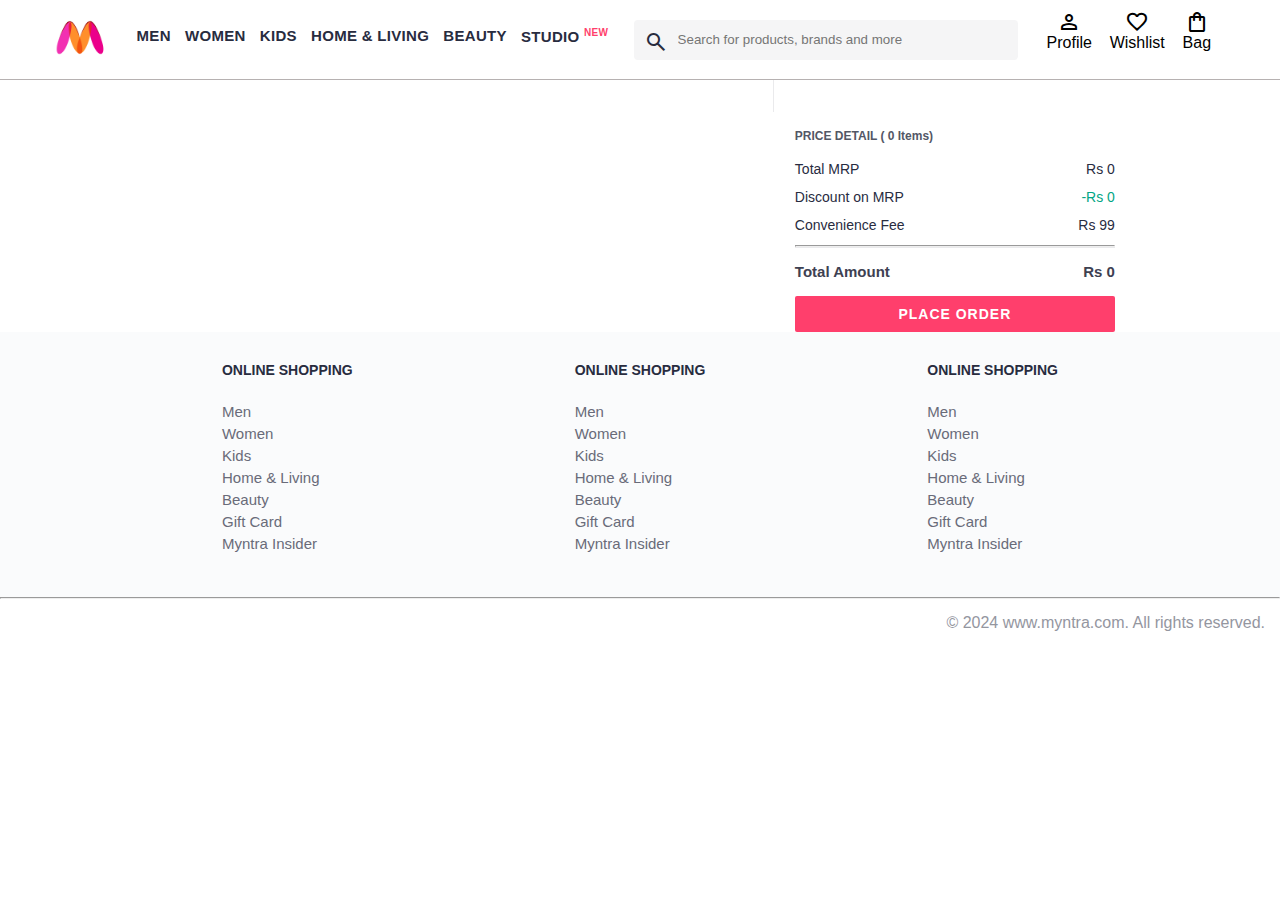
<file: bag.html>
<!DOCTYPE html>
<html lang="en">
<head>
    <title>Myntra Clone</title>
    <link rel="stylesheet" href="index.css">
    <link rel="stylesheet" href="bag.css">
    <link rel="stylesheet" href="https://fonts.googleapis.com/css2?family=Material+Symbols+Outlined:opsz,wght,FILL,GRAD@20..48,100..700,0..1,-50..200" />
</head>
<body>
    <header>
        <div class="logo_container">
            <a href="#"><img class="myntra_home" src="myntra_logo.webp" alt="Myntra Home"></a>
        </div>
        <nav class="nav_bar">
            <a href="#">Men</a>
            <a href="#">Women</a>
            <a href="#">Kids</a>
            <a href="#">Home & Living</a>
            <a href="#">Beauty</a>
            <a href="#">Studio <sup>New</sup></a>
        </nav>
        <div class="search_bar"> 
            <span class="material-symbols-outlined search_icon">search</span>
            <input class="search_input" placeholder="Search for products, brands and more">
        </div>
        <div class="action_bar">
            <div class="action_container">
                <span class="material-symbols-outlined action_icon">person</span>
                <span class="action_name">Profile</span>
            </div>

            <div class="action_container">
                <span class="material-symbols-outlined action_icon">favorite</span>
                <span class="action_name">Wishlist</span>
            </div>

            <div class="action_container">
                <span class="material-symbols-outlined action_icon">shopping_bag</span>
                <span class="action_name">Bag</span>
                <span class="bagItemCount">0</span>
            </div>
        </div>
    </header>
    <main>
      <div class="bag-page">
        <div class="bag-items-container">
          
        </div>
        <div class="bag-summary">
        </div>
      </div>
    </main>
    <footer>
        <div class="footer_container">
            <div class="footer_column">
                <h3>ONLINE SHOPPING</h3>

                <a href="#">Men</a>
                <a href="#">Women</a>
                <a href="#">Kids</a>
                <a href="#">Home & Living</a>
                <a href="#">Beauty</a>
                <a href="#">Gift Card</a>
                <a href="#">Myntra Insider</a>
            </div>

            <div class="footer_column">
                <h3>ONLINE SHOPPING</h3>

                <a href="#">Men</a>
                <a href="#">Women</a>
                <a href="#">Kids</a>
                <a href="#">Home & Living</a>
                <a href="#">Beauty</a>
                <a href="#">Gift Card</a>
                <a href="#">Myntra Insider</a>
            </div>

            <div class="footer_column">
                <h3>ONLINE SHOPPING</h3>

                <a href="#">Men</a>
                <a href="#">Women</a>
                <a href="#">Kids</a>
                <a href="#">Home & Living</a>
                <a href="#">Beauty</a>
                <a href="#">Gift Card</a>
                <a href="#">Myntra Insider</a>
            </div>
        </div>
        <hr>

        <div class="copyright">
            © 2024 www.myntra.com. All rights reserved.
        </div>
    </footer>
    <script src="item.js"></script>
    <script src="script.js"></script>
<script src="bag.js"></script>
  </body>
</html>
</file>
<file: index.css>
/***************** Item Page CSS **************************/
/*.action_container {
    text-decoration: none;
}
a.action_container:link {
    color:black;
}
.item-details {
    cursor: pointer;
    width: 250px;
    margin: 10px;
}
.stars {
    font-size: 12px;
    font-weight: 700;
    text-align: left;
}
.company {
    font-size: 18px;
    font-weight: 700;
    line-height: 1;
    color: #282c3f;
    margin-bottom: 6px;
    overflow: hidden;
    text-overflow: ellipsis;
    white-space: nowrap;
    margin-top: 20px;
}
.item-name {
    color: #535766;
    font-size: 16px;
    line-height: 1;
    margin-bottom: 0;
    margin-top: 0;
    overflow: hidden;
    text-overflow: ellipsis;
    white-space: nowrap;
    font-weight: 400;
    display: block;
}
.price-container {
    margin-top: 10px;
}
.current-price {
    font-size: 14px;
    font-weight: 700;
    color: #282c3f;
}
.original-price {
    text-decoration: line-through;
    color: #7e818c;
    font-weight: 400;
    margin-left: 5px;
    font-size: 12px;
}
.discount-percentage {
    color: #ff905a;
    font-weight: 400;
    font-size: 12px;
    margin-left: 5px;
}
.btn-bag {
    background-color: lightgreen;
    border: none;
    padding: 5px 15px;
    border-radius: 10px;
    width: 100%;
    margin-top: 7px;
    font-size: 20px;
    cursor: pointer;
}
.bag-items {
    background-color: #f16565;
    white-space: nowrap;
    text-align: center;
    line-height: 18px;
    padding: 0 6px;
    height: 18px;
    position: relative;
    border-radius: 50%;
    font-size: 12px;
    color: #fff;
    left: 13px;
    top: -44px;
    font-weight: 700;
    cursor: pointer;
}*/

* {
    margin: 0;
    padding: 0;
    font-family: Assistant,-apple-system,BlinkMacSystemFont,Segoe UI,Roboto,Helvetica,Arial,sans-serif;
    box-sizing: border-box;
}
header {
    display:flex;
    background-color: #ffffff;
    height: 80px;
    justify-content: space-between;
    align-items: center;
    border-bottom: 1px solid #b6b1b1;
}
.myntra_home {
    height: 45px;
}
.logo_container {
    margin-left: 4%;
}
.action_bar {
    margin-right: 4%;
}
.nav_bar {
    display: flex;
    min-width: 500px;
    justify-content: space-evenly;
    margin-bottom: 3px;
}
.nav_bar a {
    font-size: 15px;
    letter-spacing: .3px;
    color: #282c3f;
    font-weight: 700;
    text-transform: uppercase;
    text-decoration: none;
    padding: 28px 0;
    border-bottom: 5px solid #ffffff;
    
}
.nav_bar a:hover {
    border-bottom: 4px solid #f54e77;
}

.nav_bar a sup {
    color: #ff3f6c;
    font-size: 10px;
}

.search_bar {
    height: 40px;
    min-width: 200px;
    width: 30%;
    display: flex;
    align-items: center;
}
.search_icon {
    box-sizing: content-box;
    height: 20px;
    padding: 10px;

    background-color: #f5f5f6;
    color: #282c3f;
    font-weight: 300;
    border-radius: 4px 0 0 4px;
}
.search_input {
    color: #696e79;
    background-color: #f5f5f6;
    flex-grow: 1;
    height: 40px;
    border: 0;
    border-radius: 0 4px 4px 0;
}

.action_bar {
    display: flex;
    min-width: 200px;
    justify-content: space-evenly;
}

.action_container {
    display: flex;
    flex-direction: column;
    align-items: center;
}

/* Main section */
.banner_container {
    margin: 40px 0;
}
.banner_image {
    width: 100%;
}

.category_heading {
    text-transform: uppercase;
    color: #3e4152;
    letter-spacing: .15em;
    font-size: 1.8em;
    margin: 50px 0 10px 30px;
    max-height: 5em;
    font-weight: 700;
}

.category-items,.items-container{
    width: 80%;
    margin: 50px 15%;
    display: flex;
    flex-wrap: wrap;
    justify-content: space-evenly;
}

.sale_item {
    width: 250px;
}

.footer_container {
    padding: 30px 0px 40px 0px;
    background: #FAFBFC;
    display: flex;
    justify-content: space-evenly;
}

.footer_column {
    display: flex;
    flex-direction: column;
}

.footer_column h3 {
    color: #282c3f;
    font-size: 14px;
    margin-bottom: 25px;
}

.footer_column a {
    color: #696b79;
    font-size: 15px;
    text-decoration: none;
    padding-bottom: 5px;
}

.copyright {
    color: #94969f;
    text-align: end;
    padding: 15px;
}
.items-container{
width: 80%;
margin: 40px 10%;

}
.item-container{

width: 240px;
margin: 14px ;
margin-top:14px;


}
.item-image{

    width: 100%;
}

.rating{
    font-size: 12px;
    font-weight: 700;

}
.company-name{
margin-top: 15px;
font-size: 16px;
font-weight: 700;
line-height: 1;
color: #282c3f;
margin-bottom: 6px;
overflow: hidden;
text-overflow: ellipsis;
white-space: nowrap;
  
}
.item-name{

    color: #535766;
    font-size: 14px;
    line-height: 1;
    margin-bottom: 0;
    margin-top: 0;
    overflow: hidden;
    text-overflow: ellipsis;
    white-space: nowrap;
    font-weight: 400;
    display: block;

}
.price{
    margin-top: 10px;
font-size: 14px;
line-height: 15px;
color: #282c3f;
white-space: nowrap;


}
.current-price{
    font-size: 14px;
    font-weight: 700;
    color: #282c3f;

}
.original-price{
    text-decoration: line-through;
    color: #7e818c;
    font-weight: 400;
    margin-left: 5px;
    font-size: 12px;


}
.discount{
color: #ff905a;
font-weight: 400;
font-size: 12px;
margin-left: 5px;


}
.btn-add-bag{
    margin-top: 8px;
    font-size: 18px;
    padding: 5px 15px;

    background-color: lightgreen;
border: none;
border-radius: 10px;
cursor: pointer;

}
.bagItemCount {
    background-color: #f16565;
    white-space: nowrap;
    text-align: center;
    line-height: 18px;
    padding: 0 6px;
    height: 18px;
    position: relative;
    border-radius: 50%;
    font-size: 12px;
    color: #fff;
    left: 13px;
    top: -44px;
    font-weight: 700;
    cursor: pointer;
}
.action_container {
    text-decoration: none;
}
a.action_container:link {
    color:black;
}
</file>
<file: bag.css>
.bag-items-container {
    display: inline-block;
    width: 64%;
    padding-right: 20px;
    border-right: 1px solid #eaeaec;
    padding-top: 32px;
    color: #282c3f;
    font-size: 13px;
    line-height: 1.42857143;
  }
  
  .bag-page {
    width: 75%;
    margin-left: 12.5%;
  }
  
  .bag-summary {
    vertical-align: top;
    display: inline-block;
    width: 35%;
    padding: 24px 0 0 16px;
    color: #282c3f;
    font-size: 13px;
    line-height: 1.42857143;
  }
  
  .bag-details-container {
    margin-bottom: 16px;
  }
  
  .price-header {
    font-size: 12px;
    font-weight: 700;
    margin: 24px 0 16px;
    color: #535766;
  }
  
  .price-item {
    margin-bottom: 12px;
    line-height: 16px;
    font-size: 14px;
    color: #282c3f;
  }
  
  .price-item-value {
    float: right;
  }
  
  .priceDetail-base-discount {
    color: #03a685;
  }
  
  .price-footer {
    font-weight: 700;
    font-size: 15px;
    padding-top: 16px;
    border-top: 1px solid #eaeaec;
    color: #3e4152;
    line-height: 16px;
  }
  
  .btn-place-order {
    width: 100%;
    letter-spacing: 1px;
    font-size: 14px;
    font-weight: 600;
    border-radius: 2px;
    border-width: 0px;
    padding: 10px 16px;
    background-color: rgb(255, 63, 108);
    color: rgb(255, 255, 255);
    cursor: pointer;
  }
  
  .bag-item-container {
    margin-bottom: 8px;
    background: #fff;
    font-size: 14px;
    border: 1px solid #eaeaec;
    border-radius: 4px;
    position: relative;
    padding: 12px 12px 0;
  }
  
  .item-left-part {
    position: absolute;
    background: rgb(255, 242, 223);
    height: 148px;
    width: 111px;
  }
  
  .item-right-part {
    padding-left: 12px;
    position: relative;
    min-height: 148px;
    margin-left: 111px;
    margin-bottom: 12px;
  }
  
  .bag-item-img {
    width: 100%;
  }
  
  .return-period {
    display: inline-flex;
    font-size: 14px;
    padding-top: 8px;
  }
  
  .return-period-days {
    font-weight: 700;
    margin-right: 4px;
  }
  
  .delivery-details {
    margin-top: 5px;
    color: #282c3f;
    font-size: 12px;
    letter-spacing: -.1px;
    margin-bottom: 8px;
    line-height: 15px;
  }
  
  .delivery-details-days {
    color: #03a685;
  }
  
  .remove-from-cart {
    position: absolute;
    font-size: 25px;
    top: 10px;
    right: 18px;
    width: 14px;
    height: 14px;
    cursor: pointer;
  }
</file>
